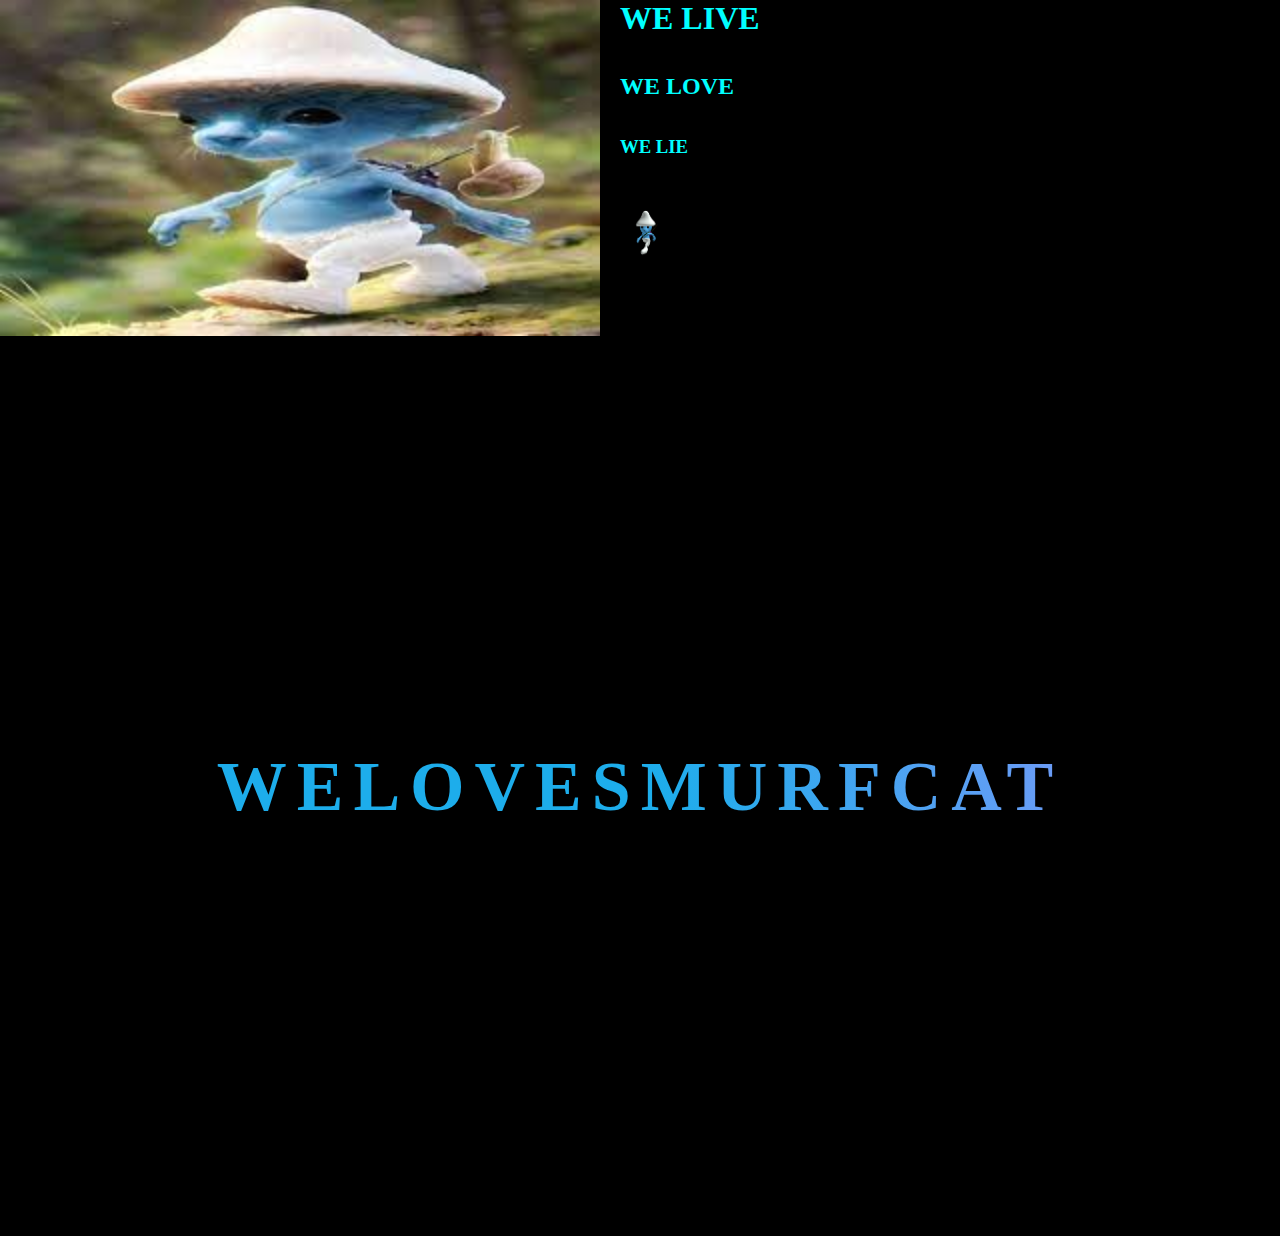
<file: SMURF BLUE CAT.html>
<!DOCTYPE html>
<html lang="en">
  <head>
    <meta charset="UTF-8" />
    <meta http-equiv="X-UA-Compatible" content="IE=edge" />
    <meta name="viewport" content="width=device-width, initial-scale=1.0" />
    <title>Document</title>
    <style>
      img.metro {
        background-color: rgb(0, 0, 0);
        margin-top: 50px;
        width: 4%;
      }
      .lol {
        color: aqua;
      }
      img {
        float: left;
        width: 600px;
        height: auto;
        background-color: blue;
        margin-right: 20px;
      }
      * {
        padding: 0;
        margin: 0;
        box-sizing: border-box;
      }

      .container {
        width: 100%;
        min-height: 100vh;
        position: relative;
        display: flex;
        justify-content: center;
        align-items: center;
        background-color: #000;
      }

      .text {
        font-weight: 600;
        font-size: 70px;
        line-height: 65px;
        letter-spacing: 10px;
        text-align: center;
        text-transform: uppercase;
        color: transparent;
        -webkit-background-clip: text;
        background-clip: text;
        background-size: 400%;
        animation: move 5s ease infinite;
        background-image: linear-gradient(
          68.7deg,
          rgba(29, 173, 235, 1) 13.2%,
          rgba(137, 149, 250, 1) 29.8%,
          rgba(229, 109, 212, 1) 48.9%,
          rgba(255, 68, 128, 1) 68.2%,
          rgba(255, 94, 0, 1) 86.4%
        );
      }

      @keyframes move {
        0%,
        100% {
          background-position: 200% 0%;
        }

        50% {
          background-position: 0% 200%;
        }
      }
    </style>
  </head>
  <body style="background-color: rgb(0, 0, 0)">
    <img src="images/smurf cat.jpg" alt="SMURF CAT" />
    <h1 class="lol">WE LIVE</h1>
    <br />
    <br />
    <h2 class="lol">WE LOVE</h2>
    <br />
    <br />
    <h3 class="lol">WE LIE</h3>
    <a href="methings.html"
      ><img class="metro" src="images/Png.png" alt="goofy"
    /></a>
    <audio autoplay src="audios/we-live-we-love-we-lie.mp3"></audio>
    <div class="container">
      <div class="text">WELOVESMURFCAT</div>
    </div>
  </body>
</html>
</file>
